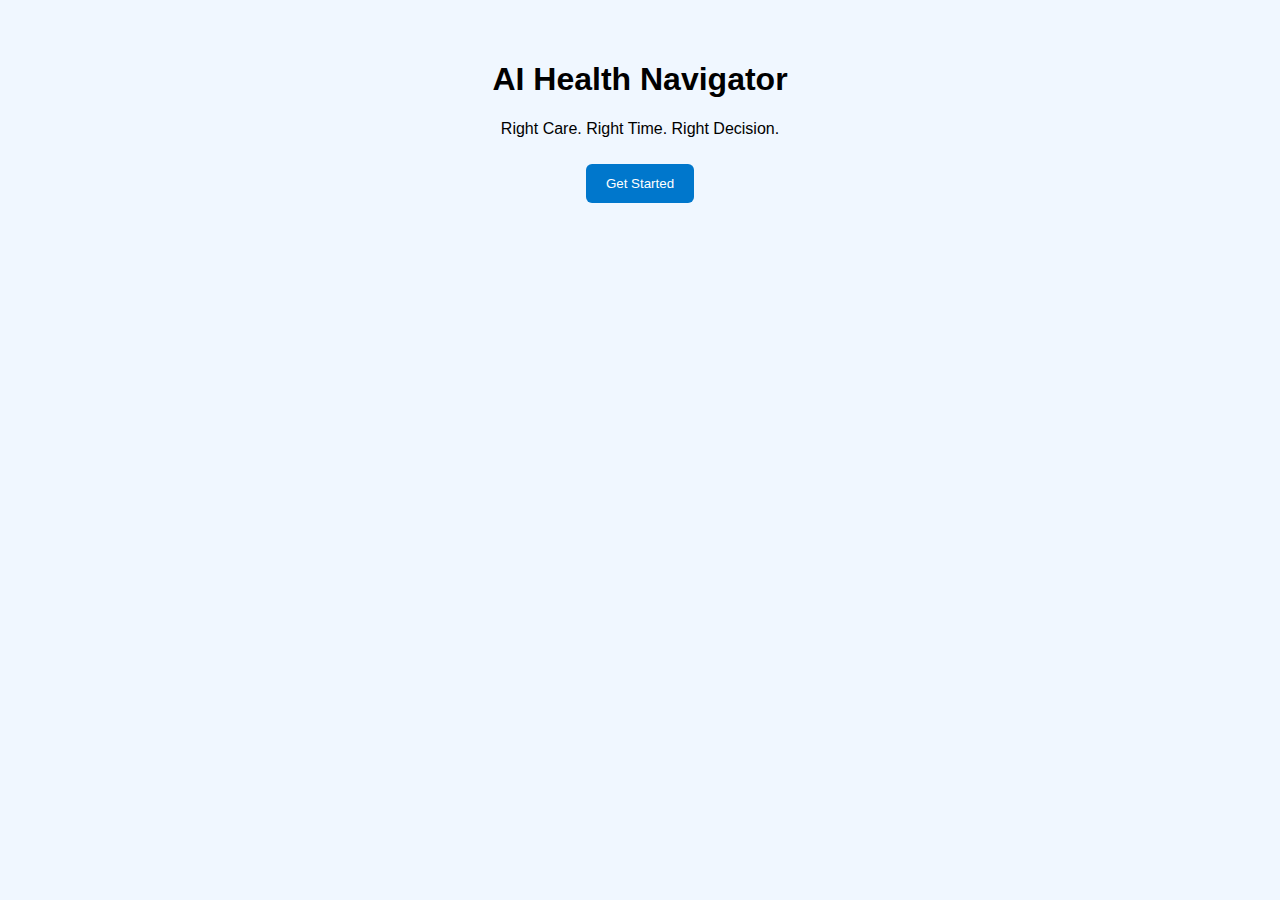
<file: med-teck5/index.html>
<!DOCTYPE html>
<html lang="en">
<head>
  <meta charset="UTF-8">
  <title>AI Health Navigator</title>
  <link rel="stylesheet" href="style.css">
</head>
<body>

<!-- Landing -->
<section id="landing">
  <h1>AI Health Navigator</h1>
  <p>Right Care. Right Time. Right Decision.</p>
  <button onclick="startApp()">Get Started</button>
</section>

<!-- Onboarding -->
<section id="onboard" class="hidden">

  <h2>User Registration</h2>

  <input id="name" placeholder="Name">
  <input id="age" type="number" placeholder="Age">

  <select id="gender">
    <option>Male</option>
    <option>Female</option>
    <option>Other</option>
  </select>

  <input id="email" placeholder="Gmail">

  <h3>Select Language</h3>
  <select id="lang">
    <option value="en">English</option>
    <option value="te">Telugu</option>
    <option value="hi">Hindi</option>
  </select>

  <button onclick="saveUser()">Continue</button>

</section>

<!-- Dashboard -->
<section id="dashboard" class="hidden">

  <h2>Welcome <span id="username"></span></h2>

  <div class="card">
    <h3>AI Health Assistant</h3>
    <p id="assistant"></p>
  </div>

  <div class="buttons">

    <button onclick="openCare()">General Care</button>
    <button class="danger" onclick="openEmergency()">Emergency</button>
    <button onclick="openBlood()">Blood Bank</button>

  </div>

</section>

<!-- General Care -->
<section id="care" class="hidden">

  <h2>General Care</h2>

  <textarea id="symptoms" placeholder="Describe your symptoms..."></textarea>

  <button onclick="analyze()">Analyze</button>

  <div id="result"></div>

  <button onclick="goBack()">Back</button>

</section>

<!-- Emergency -->
<section id="emergency" class="hidden">

  <h2>Emergency Mode</h2>

  <p>🚑 Ambulance: 108</p>
  <p>📞 Emergency: 112</p>
  <p>🏥 Doctor: 104</p>

  <button onclick="goBack()">Back</button>

</section>

<!-- Blood Bank -->
<section id="blood" class="hidden">

  <h2>Blood Bank</h2>

  <p>Do you want to donate blood?</p>

  <button onclick="registerDonor()">Yes</button>
  <button onclick="goBack()">No</button>

  <div id="donorForm" class="hidden">

    <input id="bg" placeholder="Blood Group (O+, A+)">
    <button onclick="saveDonor()">Register</button>

  </div>

</section>

<script src="script.js"></script>

</body>
</html>
</file>
<file: med-teck5/style.css>
body {
  font-family: Arial;
  background: #f0f7ff;
  text-align: center;
  margin: 0;
}

section {
  padding: 40px;
}

.hidden {
  display: none;
}

button {
  padding: 12px 20px;
  margin: 10px;
  border: none;
  background: #0077cc;
  color: white;
  border-radius: 6px;
  cursor: pointer;
}

button:hover {
  background: #005fa3;
}

.danger {
  background: red;
}

input, select, textarea {
  width: 80%;
  padding: 10px;
  margin: 10px;
}

textarea {
  height: 100px;
}

.card {
  background: white;
  padding: 20px;
  margin: 20px;
  border-radius: 10px;
}
</file>
